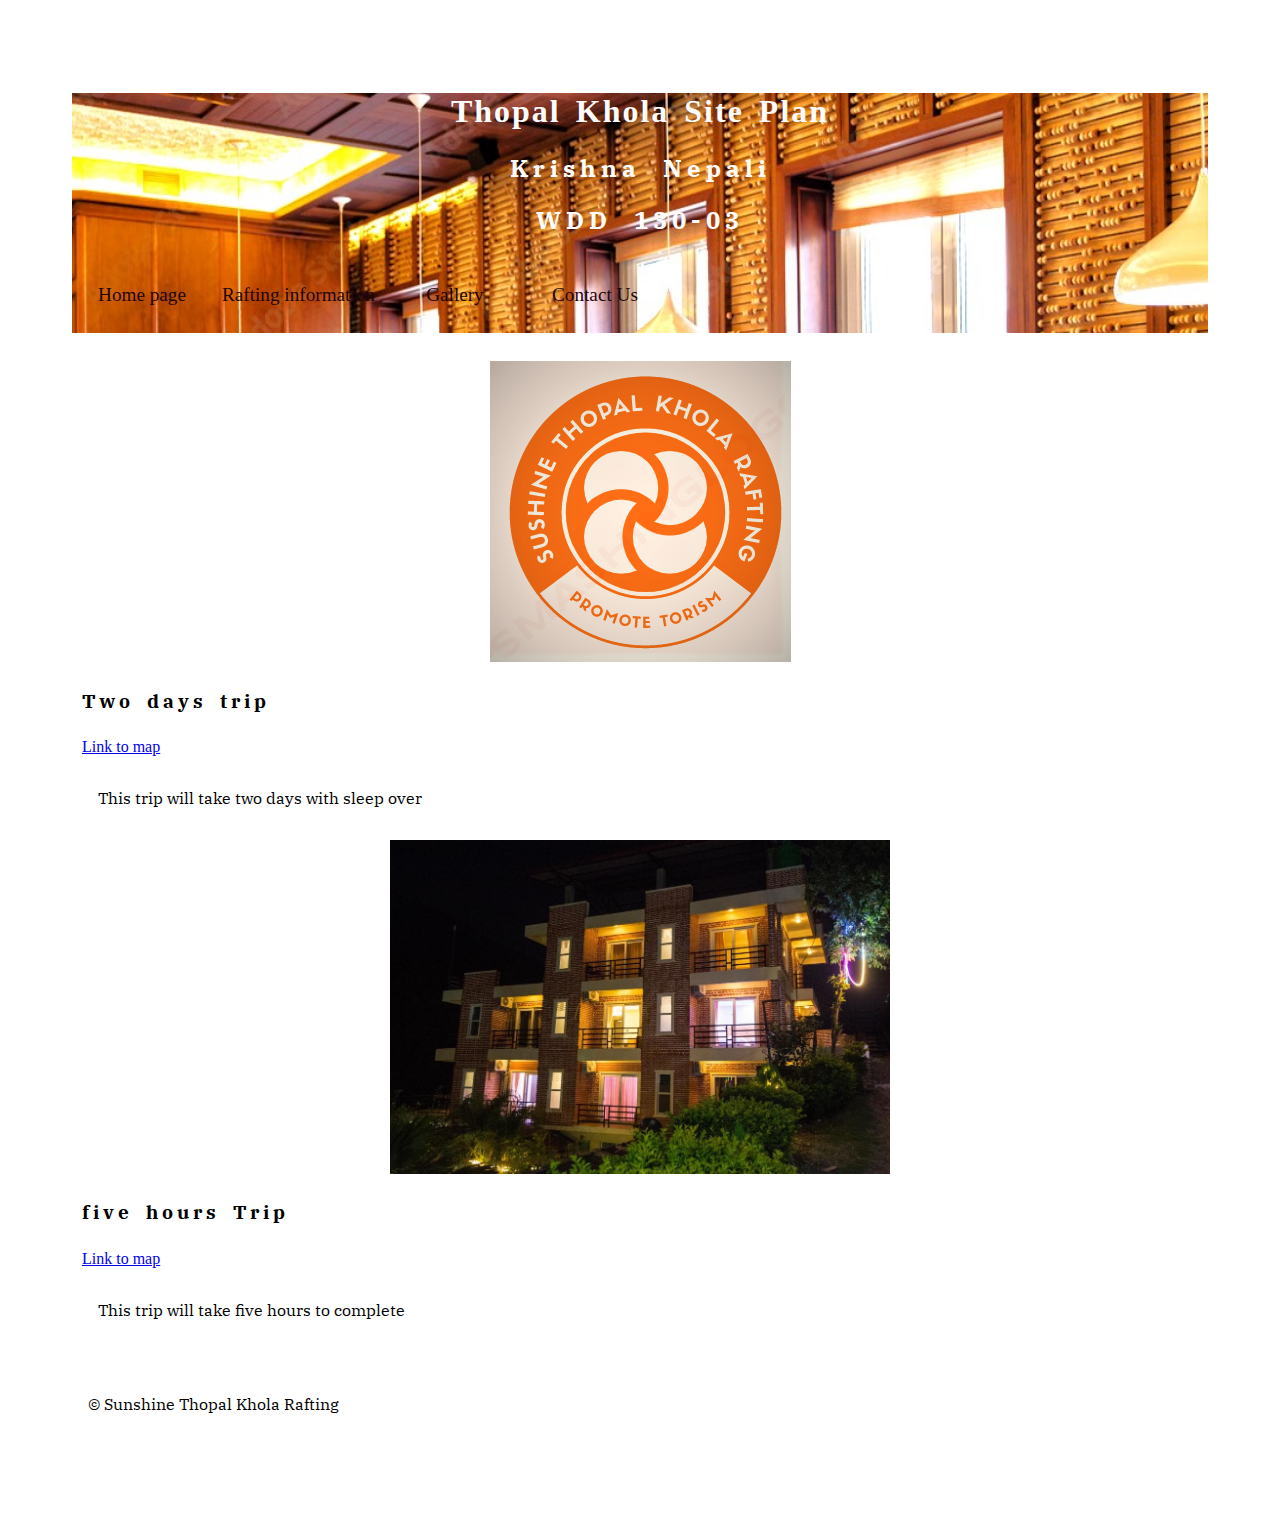
<file: rafting.html>
<!DOCTYPE html>
<html lang="en">

<head>
    <meta charset="utf-8" />
    <title>Site Plan</title>
    <link type="text/css" rel="stylesheet" href="styles/styles.css" />
</head>

<body>
    <header>
        <!--<img src="./images/sunshine_thopalkhola_rafting.png" alt="logo" height="90" width="90">-->
        <!--<div class="banner" style="background-image: url('images/raftingbanner.jpg'); background-size: cover; opacity:1"></div>-->
        <div class="banner" style="background-image: url('images/rafting_house.jpg');background-size:cover; opacity:1">
            <div style="opacity:4">
            <h1>Thopal Khola Site Plan</h1>
            <h2>Krishna Nepali</h2>
            <h2>WDD 130-03</h2>
            <nav style="color:white">
                <a href="index.html"> Home page </a>
                <a href="rafting.html"> Rafting information </a>
                <a href="Gallery.html"> Gallery </a>
                <a href="contacts.html">Contact Us</a>
            </nav>
            </div>
        </div>
    </header>
    <br>
    <div class="grid-container">
        <div class="card">
            <img src="./images/sunshine_thopalkhola_rafting.png" alt="logo">
            <div class="container">
                <h4><b>Two days trip</b></h4>
                <a href="https://mapcarta.com/14910956">Link to map</a>
                <p>This trip will take two days with sleep over</p>
            </div>
        </div>
        <div class="card">
            <img src="./images/benighatRestaurent.jpg" alt="logo">
            <div class="container">
                <h4><b>five hours Trip</b></h4>
                <a href="https://mapcarta.com/14910956">Link to map</a>
                <p>This trip will take five hours to complete</p>

            </div>
        </div>
    </div>
    <footer>
       <p>
        &copy; Sunshine Thopal Khola Rafting <!--This is for copyright symbol-->
       </p>
    </footer>
</body>

</html>
</file>
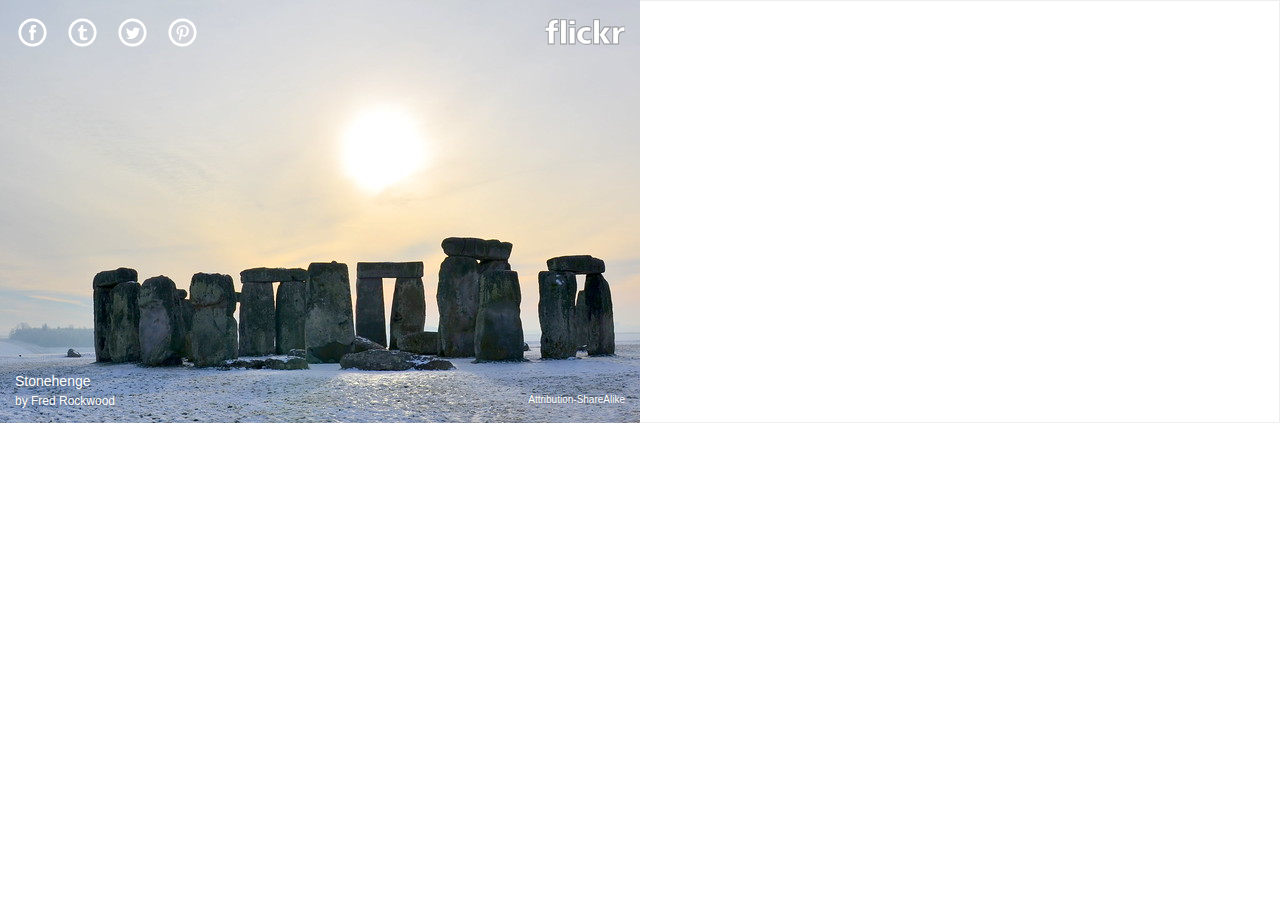
<file: images/Why is Christmas Celebrated on the 25th December_ - WhyChristmas.com_files/saved_resource.html>
<!DOCTYPE html>
<!-- saved from url=(0041)https://www.whychristmas.com/customs/25th -->
<html lang="en-US"><head><meta http-equiv="Content-Type" content="text/html; charset=UTF-8">

	<title>Stonehenge</title>
	<style type="text/css" media="screen">
	body {
  margin: 0;
  background: transparent;
  overflow: hidden;
}
.truncate {
  white-space: nowrap;
  overflow: hidden;
  text-overflow: ellipsis;
  max-width: 100%;
}
.flickr-embed {
  position: relative;
  font-family: "Helvetica Neue", helvetica, arial, sans-serif;
  background: #FFF;
  box-shadow: inset 0px 0px 0px 1px #EEEEEE;
  -webkit-user-select: none;
     -moz-user-select: none;
      -ms-user-select: none;
          user-select: none;
}
.flickr-embed a {
  text-decoration: none;
}
.flickr-embed.is-slideshow .slide {
  display: none;
}
.flickr-embed.is-slideshow .slide[data-is-current-slide] {
  display: block;
  transform: rotate(0);
}
.flickr-embed .flickr-embed-header .avatar {
  width: 30px;
  height: 30px;
  border-radius: 100%;
  overflow: hidden;
  margin-right: 15px;
  float: left;
  margin-top: 8px;
  background-size: cover;
}
.flickr-embed .flickr-embed-header .branding {
  float: right;
  width: 50px;
  margin: 6px 15px 0 15px;
  white-space: normal;
  height: 38px;
}
.flickr-embed .flickr-embed-header .branding svg {
  fill: #989898;
  pointer-events: none;
  height: 38px;
}
.flickr-embed .flickr-embed-header .branding a {
  display: block;
}
.flickr-embed .flickr-embed-header .attribution {
  font-size: 15px;
  margin: 0 0 0 15px;
  line-height: 46px;
}
.flickr-embed .flickr-embed-header .attribution a {
  color: #989898;
}
.flickr-embed .flickr-embed-photo {
  display: -ms-flexbox;
  display: flex;
  -ms-flex-align: center;
      align-items: center;
  -ms-flex-pack: center;
      justify-content: center;
  position: relative;
  background: black;
  height: 100vh;
}
.flickr-embed .flickr-embed-photo > a {
  display: block;
}
.flickr-embed .flickr-embed-photo a {
  color: white;
}
.flickr-embed .flickr-embed-photo img {
  margin-bottom: -3px;
  pointer-events: none;
  max-width: 100%;
  max-height: 100vh;
}
.flickr-embed .flickr-embed-photo video {
  max-width: 100%;
  max-height: 100vh;
}
.flickr-embed .flickr-embed-photo canvas {
  z-index: 1;
  cursor: move;
  top: 0;
  right: 0;
  bottom: 0;
  left: 0;
}
.flickr-embed .flickr-embed-photo .instructions-overlay {
  position: absolute;
  color: white;
  top: 50%;
  margin-top: -25px;
  left: 0;
  right: 0;
  height: 50px;
  width: 100%;
  text-align: center;
  line-height: 1.5em;
}
.flickr-embed .flickr-embed-photo .instructions-overlay p {
  margin-top: 10px;
}
.flickr-embed .flickr-embed-photo .branding,
.flickr-embed .flickr-embed-photo .flickr-embed-photo-footer,
.flickr-embed .flickr-embed-photo .sharing {
  position: absolute;
  opacity: 0;
  transition: opacity 150ms ease-in-out;
  z-index: 2;
}
.flickr-embed .flickr-embed-photo .sharing {
  position: absolute;
  top: 0px;
  left: 0px;
  width: 260px;
  pointer-events: auto;
  z-index: 2;
}
.flickr-embed .flickr-embed-photo .sharing .share-logo {
  width: 35px;
  height: 35px;
  float: left;
  margin-right: 15px;
}
.flickr-embed .flickr-embed-photo .sharing svg {
  pointer-events: none;
  fill: white;
  width: 35px;
  height: 35px;
}
.flickr-embed .flickr-embed-photo .flickr-embed-photo-footer {
  bottom: 15px;
  left: 15px;
  top: 15px;
  right: 15px;
  pointer-events: none;
}
.flickr-embed .flickr-embed-photo .flickr-embed-photo-footer.is-video {
  bottom: 70px;
}
.flickr-embed .flickr-embed-photo .flickr-embed-photo-footer .title-and-attribution,
.flickr-embed .flickr-embed-photo .flickr-embed-photo-footer .license {
  position: absolute;
  bottom: 0px;
}
.flickr-embed .flickr-embed-photo .flickr-embed-photo-footer .title-and-attribution {
  width: 100%;
}
.flickr-embed .flickr-embed-photo .flickr-embed-photo-footer .attribution,
.flickr-embed .flickr-embed-photo .flickr-embed-photo-footer .title {
  text-shadow: 0 1px 2px rgba(0, 0, 0, 0.3);
  color: white;
  font-size: 14px;
  left: 0;
}
.flickr-embed .flickr-embed-photo .flickr-embed-photo-footer .attribution a,
.flickr-embed .flickr-embed-photo .flickr-embed-photo-footer .title a {
  pointer-events: initial;
}
.flickr-embed .flickr-embed-photo .flickr-embed-photo-footer .title {
  width: 50%;
}
.flickr-embed .flickr-embed-photo .flickr-embed-photo-footer .attribution {
  font-size: 12px;
  margin-top: 5px;
}
.flickr-embed .flickr-embed-photo .flickr-embed-photo-footer .license {
  right: 0;
  text-shadow: 0 1px 2px rgba(0, 0, 0, 0.3);
  color: white;
  font-size: 10px;
  pointer-events: none;
  display: inline-block;
  line-height: 1.6em;
}
.flickr-embed .flickr-embed-photo .flickr-embed-photo-footer.is-narrow .title-and-attribution {
  bottom: 20px;
}
.flickr-embed .flickr-embed-photo .flickr-embed-photo-footer.is-narrow .license {
  left: 0;
}
.flickr-embed .flickr-embed-photo .flickr-embed-photo-footer .curation-header {
  position: absolute;
  top: 0;
  left: 0;
  z-index: 2;
  border-bottom: none;
  transition: opacity 150ms ease-in-out;
  padding: 0 110px 0 0;
  height: initial;
  pointer-events: initial;
}
.flickr-embed .flickr-embed-photo .flickr-embed-photo-footer .curation-header h1 {
  color: white;
}
.flickr-embed .flickr-embed-photo .flickr-embed-photo-footer .curation-header h1 .curation-title,
.flickr-embed .flickr-embed-photo .flickr-embed-photo-footer .curation-header h1 .owner-attribution,
.flickr-embed .flickr-embed-photo .flickr-embed-photo-footer .curation-header h1 .owner-attribution a {
  text-shadow: 0 1px 2px rgba(0, 0, 0, 0.3);
  color: white;
}
.flickr-embed .flickr-embed-photo .branding {
  top: 5px;
  right: 15px;
  width: 80px;
}
.flickr-embed .flickr-embed-photo .branding svg {
  fill: white;
  stroke: black;
  stroke-width: 1;
  stroke-opacity: 0.3;
}
.flickr-embed .flickr-embed-photo:hover .flickr-embed-photo-footer,
.flickr-embed .flickr-embed-photo:hover .branding,
.flickr-embed .flickr-embed-photo:hover .sharing,
.flickr-embed .flickr-embed-photo:hover .navigation {
  opacity: 1;
}
.flickr-embed .flickr-embed-photo .navigation {
  position: absolute;
  display: block;
  width: 40px;
  height: 80px;
  margin-top: -40px;
  background: rgba(0, 0, 0, 0.5);
  top: 50%;
  border-radius: 5px;
  opacity: 0;
  transition: opacity 150ms ease-in-out;
  z-index: 2;
}
.flickr-embed .flickr-embed-photo .navigation::before {
  content: "";
  position: absolute;
  width: 16px;
  height: 16px;
  top: 29px;
  transform: rotate(45deg);
}
.flickr-embed .flickr-embed-photo .navigation.previous {
  left: 15px;
}
.flickr-embed .flickr-embed-photo .navigation.previous::before {
  left: 14px;
  border-left: 4px solid white;
  border-bottom: 4px solid white;
}
.flickr-embed .flickr-embed-photo .navigation.next {
  right: 15px;
}
.flickr-embed .flickr-embed-photo .navigation.next::before {
  left: 5px;
  border-top: 4px solid white;
  border-right: 4px solid white;
}
.flickr-embed .flickr-embed-photo .navigation[disabled="disabled"]::before {
  border-color: #444;
}
.flickr-embed .flickr-embed-photo .navigation:not([disabled="disabled"]):hover,
.flickr-embed .flickr-embed-photo .navigation:active {
  cursor: pointer;
  background: rgba(0, 0, 0, 0.7);
  opacity: 1;
}
.flickr-embed .flickr-embed-photo:hover {
  cursor: pointer;
}
.flickr-embed .flickr-embed-footer {
  padding: 15px;
}
.flickr-embed .flickr-embed-footer a {
  color: #212124;
}
.flickr-embed .flickr-embed-footer h1 {
  font-size: 16px;
  font-weight: 600;
  margin: 0;
}
.flickr-embed .flickr-embed-footer.has-description h1 {
  margin: 0 0 15px 0;
}
.flickr-embed .flickr-embed-footer.is-truncated {
  padding-bottom: 5px;
}
.flickr-embed .flickr-embed-footer .description,
.flickr-embed .flickr-embed-footer .description-full {
  font-size: 14px;
  line-height: 20px;
  position: static;
}
.flickr-embed .flickr-embed-footer .description-full {
  display: none;
}
.flickr-embed .flickr-embed-footer .truncated-dots {
  display: block;
  width: 100%;
  height: 15px;
  padding: 10px 0 0 0;
}
.flickr-embed .flickr-embed-footer .truncated-dots:hover {
  cursor: pointer;
}
.flickr-embed .flickr-embed-footer .truncated-dots .dots,
.flickr-embed .flickr-embed-footer .truncated-dots .dots::before,
.flickr-embed .flickr-embed-footer .truncated-dots .dots::after {
  pointer-events: none;
  width: 5px;
  height: 5px;
  background: #ADADAD;
  border-radius: 50%;
  margin: 0 auto;
  content: "";
  display: block;
  position: relative;
}
.flickr-embed .flickr-embed-footer .truncated-dots .dots::before {
  left: -8px;
}
.flickr-embed .flickr-embed-footer .truncated-dots .dots::after {
  left: 8px;
  top: -5px;
}
.flickr-embed .curation-header {
  box-sizing: border-box;
  border-bottom: 1px solid #e1e1e1;
  padding: 16px;
  display: -ms-flexbox;
  display: flex;
  -ms-flex-align: center;
      align-items: center;
  width: 100%;
}
.flickr-embed .curation-header h1 {
  min-width: 0;
  font-size: 14px;
  line-height: 14px;
  margin: 0;
  display: -ms-flexbox;
  display: flex;
}
.flickr-embed .curation-header h1 .curation-label,
.flickr-embed .curation-header h1 .separator {
  font-weight: 400;
  -ms-flex: 1 0 auto;
      flex: 1 0 auto;
}
.flickr-embed .curation-header h1 .separator {
  margin: 0 3px;
}
.flickr-embed .curation-header h1 .curation-title {
  font-weight: 600;
  color: #212124;
  -ms-flex: 1 1 auto;
      flex: 1 1 auto;
  overflow: hidden;
  text-overflow: ellipsis;
  white-space: nowrap;
  min-width: 40px;
}
.flickr-embed .curation-header h1 .owner-attribution {
  color: #989898;
  font-weight: 400;
  margin-left: 4px;
  -ms-flex: 1 1 auto;
      flex: 1 1 auto;
  display: -ms-flexbox;
  display: flex;
  min-width: 60px;
}
.flickr-embed .curation-header h1 .owner-attribution a {
  font-weight: 600;
  color: #212124;
  margin-left: 3px;
  overflow: hidden;
  text-overflow: ellipsis;
  white-space: nowrap;
}
.flickr-embed[data-initial-fade] .navigation,
.flickr-embed[data-initial-fade] .branding,
.flickr-embed[data-initial-fade] .sharing,
.flickr-embed[data-initial-fade] .flickr-embed-photo-footer {
  opacity: 1;
}

	</style>
	<script type="text/javascript">
		var views = {};

		function addview(url) {
			parent.postMessage({
				name: 'loaded',
				data: photoIds[slideshowCurrentPositionIndex]
			}, '*');

			if (views[url]) {
				return;
			}

			views[url] = true;

			var xhr = new XMLHttpRequest();
			xhr.open('POST', 'https://embedr.flickr.com' + url, true);
			xhr.setRequestHeader('X-Embedr-Referrer', document.referrer);
			xhr.send();
		}
	</script>

</head>
<body>

	<div class="flickr-embed" data-flickr-embed="true">


	<div class="flickr-embed-photo " style="width: 640px; height: 423px; background-color: ;">


				<a data-rapid="photo" data-slideshow-position="" target="_blank" href="https://www.flickr.com/photos/freeloosedirt/5294713338" class="slide" title="Stonehenge">
					<img src="./5294713338_142d29eb27_z.jpg" width="640" height="423" alt="Stonehenge" onload="addview(this.getAttribute(&#39;data-path&#39;))" data-path="/photos/5294713338/addview" style="width: 640px; height: 423px;">
				</a>
			<div data-slideshow-position="" class="flickr-embed-photo-footer slide  ">
			
						<div class="sharing">
							<div data-url="https://www.facebook.com/dialog/share?app_id=137206539707334&amp;display=popup&amp;redirect_uri=https%3A%2F%2Fwww.flickr.com%2Fwindow_close.html&amp;href=https%3A%2F%2Fwww.flickr.com%2Fphotos%2Ffreeloosedirt%2F5294713338" class="share-logo facebook-logo">
								<svg version="1.1" xmlns="http://www.w3.org/2000/svg" xmlns:xlink="http://www.w3.org/1999/xlink" x="0px" y="0px" width="512px" height="512px" viewBox="0 0 512 512" enable-background="new 0 0 512 512" xml:space="preserve">
								
								<path id="facebook-circle-outline-icon" d="M256.417,90c44.34,0,86.026,17.267,117.38,48.62c31.354,31.354,48.62,73.04,48.62,117.38
								
									c0,44.34-17.267,86.026-48.62,117.38c-31.354,31.353-73.04,48.62-117.38,48.62s-86.026-17.268-117.38-48.62
								
									c-31.354-31.354-48.62-73.04-48.62-117.38c0-44.34,17.267-86.026,48.62-117.38C170.391,107.267,212.077,90,256.417,90 M256.417,50
								
									c-113.771,0-206,92.229-206,206s92.229,206,206,206s206-92.229,206-206S370.188,50,256.417,50L256.417,50z M228.111,218.133h-23.517
								
									v38.386h23.517v112.764h45.22V256.04h31.551l3.358-37.907h-34.909c0,0,0-14.155,0-21.593c0-8.938,1.801-12.477,10.438-12.477
								
									c6.957,0,24.471,0,24.471,0v-39.347c0,0-25.797,0-31.309,0c-33.649,0-48.82,14.814-48.82,43.186
								
									C228.111,212.614,228.111,218.133,228.111,218.133z"></path>
								
								</svg>	</div>
							<div data-url="https://www.tumblr.com/widgets/share/tool?caption=%3Cstrong%3EStonehenge%20%3Ca%20href%3D%22https%3A%2F%2Fwww.flickr.com%2Fphotos%2Ffreeloosedirt%22%3Eby%20Fred%20Rockwood%3C%2Fa%3E%3C%2Fstrong%3E&amp;tags=flickr&amp;&amp;url=https%3A%2F%2Fwww.flickr.com%2Fphotos%2Ffreeloosedirt%2F5294713338" class="share-logo tumblr-logo">
								<svg version="1.1" xmlns="http://www.w3.org/2000/svg" xmlns:xlink="http://www.w3.org/1999/xlink" x="0px" y="0px" width="512px" height="512px" viewBox="0 0 512 512" enable-background="new 0 0 512 512" xml:space="preserve">
								
								<path id="tumblr-circle-outline-icon" d="M256.417,90c44.34,0,86.026,17.267,117.38,48.62c31.354,31.354,48.62,73.04,48.62,117.38
								
									c0,44.34-17.267,86.026-48.62,117.38c-31.354,31.353-73.04,48.62-117.38,48.62s-86.026-17.268-117.38-48.62
								
									c-31.354-31.354-48.62-73.04-48.62-117.38c0-44.34,17.267-86.026,48.62-117.38C170.391,107.267,212.077,90,256.417,90 M256.417,50
								
									c-113.771,0-206,92.229-206,206s92.229,206,206,206s206-92.229,206-206S370.188,50,256.417,50L256.417,50z M235.171,147.038
								
									c-1.414,11.436-3.995,20.847-7.742,28.249c-3.745,7.406-8.714,13.742-14.91,19.023c-6.193,5.278-13.63,9.335-22.318,12.163v31.618
								
									h24.303v77.772c0,10.135,1.059,17.866,3.187,23.2c2.121,5.337,5.938,10.376,11.441,15.115c5.497,4.739,12.145,8.386,19.941,10.946
								
									c7.79,2.556,16.752,3.837,26.89,3.837c8.931,0,17.241-0.896,24.925-2.687c7.68-1.796,16.265-4.918,25.746-9.381v-34.899
								
									c-11.119,7.306-22.296,10.96-33.525,10.96c-6.322,0-11.939-1.47-16.844-4.42c-3.705-2.174-6.242-5.093-7.605-8.746
								
									c-1.364-3.652-2.042-11.914-2.042-24.778v-56.92h52.698v-34.839h-52.698v-56.214H235.171z"></path>
								
								</svg>	</div>
							<div data-url="https://twitter.com/intent/tweet?text=Stonehenge%20%23flickr&amp;url=https%3A%2F%2Fwww.flickr.com%2Fphotos%2Ffreeloosedirt%2F5294713338" class="share-logo twitter-logo">
								<svg version="1.1" xmlns="http://www.w3.org/2000/svg" xmlns:xlink="http://www.w3.org/1999/xlink" x="0px" y="0px" width="512px" height="512px" viewBox="0 0 512 512" enable-background="new 0 0 512 512" xml:space="preserve">
								
								<path id="twitter-5-icon" d="M256,90c91.742,0,166,74.244,166,166c0,91.741-74.245,166-166,166c-91.743,0-166-74.245-166-166
								
									C90,164.259,164.244,90,256,90 M256,50C142.229,50,50,142.229,50,256s92.229,206,206,206s206-92.229,206-206S369.771,50,256,50
								
									L256,50z M368.797,201.997c-7.712,3.42-15.999,5.732-24.697,6.771c8.876-5.322,15.696-13.748,18.906-23.79
								
									c-8.311,4.928-17.512,8.506-27.307,10.435c-7.843-8.357-19.02-13.579-31.387-13.579c-27.756,0-48.16,25.902-41.889,52.8
								
									c-35.736-1.793-67.423-18.913-88.63-44.928c-11.265,19.323-5.844,44.61,13.308,57.409c-7.049-0.223-13.682-2.158-19.478-5.379
								
									c-0.466,19.922,13.811,38.552,34.489,42.708c-6.052,1.646-12.681,2.023-19.419,0.735c5.472,17.084,21.354,29.516,40.17,29.862
								
									c-18.079,14.169-40.849,20.495-63.661,17.807c19.028,12.2,41.632,19.32,65.915,19.32c79.834,0,124.939-67.433,122.222-127.911
								
									C355.741,218.194,363.031,210.62,368.797,201.997z"></path>
								
								</svg>	</div>
						
							<div data-url="https://pinterest.com/pin/create/bookmarklet/?media=https%3A%2F%2Flive.staticflickr.com%2F5125%2F5294713338_142d29eb27_z.jpg&amp;url=https%3A%2F%2Fwww.whychristmas.com%2Fcustoms%2F25th&amp;description=Stonehenge - Fred Rockwood" class="share-logo pinterest-logo">
								<svg version="1.1" xmlns="http://www.w3.org/2000/svg" xmlns:xlink="http://www.w3.org/1999/xlink" x="0px" y="0px" width="512px" height="512px" viewBox="0 0 512 512" enable-background="new 0 0 512 512" xml:space="preserve">
								
								<path id="pinterest-circle-outline-icon" d="M256.417,90c44.34,0,86.026,17.267,117.38,48.62
								
									c31.354,31.354,48.62,73.04,48.62,117.38c0,44.34-17.267,86.026-48.62,117.38c-31.354,31.353-73.04,48.62-117.38,48.62
								
									s-86.026-17.268-117.38-48.62c-31.354-31.354-48.62-73.04-48.62-117.38c0-44.34,17.267-86.026,48.62-117.38
								
									C170.391,107.267,212.077,90,256.417,90 M256.417,50c-113.771,0-206,92.229-206,206s92.229,206,206,206s206-92.229,206-206
								
									S370.188,50,256.417,50L256.417,50z M264.891,149.198c-63.75,0-95.895,45.708-95.895,83.822c0,23.078,8.737,43.609,27.477,51.262
								
									c3.073,1.256,5.827,0.044,6.717-3.358c0.621-2.355,2.088-8.297,2.741-10.769c0.899-3.366,0.552-4.546-1.929-7.479
								
									c-5.403-6.374-8.856-14.626-8.856-26.313c0-33.911,25.37-64.266,66.063-64.266c36.031,0,55.829,22.018,55.829,51.421
								
									c0,38.688-17.122,71.343-42.54,71.343c-14.038,0-24.545-11.609-21.178-25.848c4.034-16.999,11.848-35.343,11.848-47.613
								
									c0-10.983-5.897-20.144-18.098-20.144c-14.351,0-25.878,14.845-25.878,34.73c0,12.665,4.28,21.233,4.28,21.233
								
									s-14.685,62.22-17.258,73.116c-5.128,21.701-0.773,48.305-0.402,50.99c0.215,1.592,2.261,1.971,3.187,0.769
								
									c1.324-1.728,18.416-22.828,24.225-43.91c1.646-5.97,9.44-36.884,9.44-36.884c4.661,8.893,18.287,16.727,32.774,16.727
								
									c43.136,0,72.4-39.324,72.4-91.96C349.839,186.265,316.127,149.198,264.891,149.198z"></path>
								
								</svg>	</div>
						
						</div>
			
				<div class="license">Attribution-ShareAlike</div>
			
				<div class="title-and-attribution">
			
							<div class="title truncate">
								<a data-rapid="owner" target="_blank" href="https://www.flickr.com/photos/freeloosedirt/5294713338">Stonehenge</a>
							</div>
			
						<div class="attribution truncate">
							<a data-rapid="owner" class="" href="https://www.flickr.com/photos/freeloosedirt" target="_blank">
								by Fred Rockwood
							</a>
						</div>
			
				</div>
			
			
			</div>

				<div class="branding"><a data-rapid="flickr" target="_blank" href="https://www.flickr.com/"><svg xmlns="http://www.w3.org/2000/svg" viewBox="0 0 72 50"><path d="M3 23.64H0V20h3.1v-.98c0-4.48 2.1-6.04 6.27-6.04 1.13 0 2 .17 2.66.3l-.32 3.57c-.4-.14-.8-.23-1.6-.23-1.3 0-1.8.93-1.8 2.4V20H12v3.64H8.2v11.38H3V23.64zm11-10.32h5.2v21.7H14v-21.7zm7.8.35h5.22v3.82h-5.2zm0 6.3h5.22V35h-5.2zm19.34 4.3c-.96-.6-1.9-.85-3.15-.85-2.3 0-4 1.56-4 4.17 0 2.3 2 3.9 4.2 3.9 1.2 0 2.35-.3 3.22-.7l.12 3.9c-1.3.4-2.87.6-4.27.6-4.97 0-8.76-2.9-8.76-7.88 0-5 3.8-7.9 8.8-7.9 1.56 0 2.95.24 4.13.82l-.37 3.8zM43.8 13.3H49v12.96h.06l4.34-6.33h5.7l-5.24 6.9L59.53 35h-6.3l-4.17-7.47H49V35h-5.2V13.3zm27.95 10.8c-.58-.16-1.16-.16-1.77-.16-2.43 0-3.8 1.76-3.8 4.72v6.36H61V19.95h4.75v2.78h.06c.9-1.92 2.2-3.13 4.5-3.13.6 0 1.28.1 1.8.17l-.25 4.34z"></path></svg></a></div>


	</div>


</div>

	<script>


			var slideshowCurrentPositionIndex = 0,
				isSlideshow = false;


		var photoSizes = [[{"label":"Square","width":75,"height":75,"source":"https:\/\/live.staticflickr.com\/5125\/5294713338_142d29eb27_s.jpg","url":"https:\/\/www.flickr.com\/photos\/freeloosedirt\/5294713338\/sizes\/sq\/","media":"photo","key":"sq"},{"label":"Large Square","width":150,"height":150,"source":"https:\/\/live.staticflickr.com\/5125\/5294713338_142d29eb27_q.jpg","url":"https:\/\/www.flickr.com\/photos\/freeloosedirt\/5294713338\/sizes\/q\/","media":"photo","key":"q"},{"label":"Thumbnail","width":100,"height":66,"source":"https:\/\/live.staticflickr.com\/5125\/5294713338_142d29eb27_t.jpg","url":"https:\/\/www.flickr.com\/photos\/freeloosedirt\/5294713338\/sizes\/t\/","media":"photo","key":"t"},{"label":"Small","width":240,"height":159,"source":"https:\/\/live.staticflickr.com\/5125\/5294713338_142d29eb27_m.jpg","url":"https:\/\/www.flickr.com\/photos\/freeloosedirt\/5294713338\/sizes\/s\/","media":"photo","key":"s"},{"label":"Small 320","width":320,"height":211,"source":"https:\/\/live.staticflickr.com\/5125\/5294713338_142d29eb27_n.jpg","url":"https:\/\/www.flickr.com\/photos\/freeloosedirt\/5294713338\/sizes\/n\/","media":"photo","key":"n"},{"label":"Small 400","width":400,"height":264,"source":"https:\/\/live.staticflickr.com\/5125\/5294713338_142d29eb27_w.jpg","url":"https:\/\/www.flickr.com\/photos\/freeloosedirt\/5294713338\/sizes\/w\/","media":"photo","key":"w"},{"label":"Medium","width":500,"height":330,"source":"https:\/\/live.staticflickr.com\/5125\/5294713338_142d29eb27.jpg","url":"https:\/\/www.flickr.com\/photos\/freeloosedirt\/5294713338\/sizes\/m\/","media":"photo","key":"m"},{"label":"Medium 640","width":640,"height":423,"source":"https:\/\/live.staticflickr.com\/5125\/5294713338_142d29eb27_z.jpg","url":"https:\/\/www.flickr.com\/photos\/freeloosedirt\/5294713338\/sizes\/z\/","media":"photo","key":"z"},{"label":"Medium 800","width":800,"height":529,"source":"https:\/\/live.staticflickr.com\/5125\/5294713338_142d29eb27_c.jpg","url":"https:\/\/www.flickr.com\/photos\/freeloosedirt\/5294713338\/sizes\/c\/","media":"photo","key":"c"},{"label":"Large","width":1024,"height":677,"source":"https:\/\/live.staticflickr.com\/5125\/5294713338_142d29eb27_b.jpg","url":"https:\/\/www.flickr.com\/photos\/freeloosedirt\/5294713338\/sizes\/l\/","media":"photo","key":"l"},{"label":"Large 1600","width":1600,"height":1057,"source":"https:\/\/live.staticflickr.com\/5125\/5294713338_417002f65c_h.jpg","url":"https:\/\/www.flickr.com\/photos\/freeloosedirt\/5294713338\/sizes\/h\/","media":"photo","key":"h"},{"label":"Large 2048","width":2048,"height":1353,"source":"https:\/\/live.staticflickr.com\/5125\/5294713338_0ecfcb8b9c_k.jpg","url":"https:\/\/www.flickr.com\/photos\/freeloosedirt\/5294713338\/sizes\/k\/","media":"photo","key":"k"},{"label":"Original","width":3447,"height":2278,"source":"https:\/\/live.staticflickr.com\/5125\/5294713338_1404e0e70c_o.jpg","url":"https:\/\/www.flickr.com\/photos\/freeloosedirt\/5294713338\/sizes\/o\/","media":"photo","key":"o"}]];
		var photoIds = ["5294713338"];

		!function(){var e=[].slice.call(document.getElementsByClassName("truncated-dots")),t=function(e,t,n){var i;return function(){var a=this,r=arguments,o=function(){i=null,n||e.apply(a,r)},s=n&&!i;clearTimeout(i),i=setTimeout(o,t),s&&e.apply(a,r)}};e.length>0&&e.forEach(function(e){e.addEventListener("click",function(e){var t=e.target.parentNode.getElementsByClassName("description")[0],n=e.target.parentNode.getElementsByClassName("description-full")[0];"block"===n.style.display?(n.style.display="none",t.style.display="block"):(t.style.display="none",n.style.display="block"),parent.postMessage({name:"update:height",height:document.body.clientHeight+"px"},"*")})}),window.document.querySelector(".sharing")&&window.document.querySelector(".flickr-embed-photo").addEventListener("click",function(e){var t,n,i,a={},r="";if(e.target.classList.contains("share-logo")){e.preventDefault(),t=e.target.getAttribute("data-url"),n="nativeShare"+(new Date).getTime(),a.width=640,a.height=480,a.top=(window.screen.height-a.height)/2,a.left=(window.screen.width-a.width)/2;for(i in a)Object.prototype.hasOwnProperty.call(a,i)&&(r+=i+"="+a[i]+",");r=r.slice(0,-1),window.open(t,n,r)}}),window.addEventListener("resize",t(function(){isSlideshow||parent.postMessage({name:"update:resize",size:{width:document.body.clientWidth+"px",height:document.body.clientHeight+"px",sizes:photoSizes[slideshowCurrentPositionIndex]}},"*")},150)),window.addEventListener("click",function(e){var t;e.target&&"A"===e.target.nodeName?t={text:e.target.getAttribute("data-rapid"),href:e.target.href||e.target.parentElement.href}:"truncated-dots"===e.target.className&&(t={text:"expand",href:""}),t&&parent.postMessage({name:"beacon:click",text:t.text,href:t.href},"*")}),setTimeout(function(){document.querySelector(".flickr-embed").removeAttribute("data-initial-fade")},3e3)}();
		!function(){var e,t=[].slice.call(document.getElementsByClassName("slide-video"));t.length>0&&t.forEach(function(t){var a=t.getElementsByTagName("video")[0];a.addEventListener("play",function(e){e.target.parentElement.setAttribute("data-is-playing","")}),a.addEventListener("pause",function(e){e.target.parentElement.removeAttribute("data-is-playing")}),playerjs&&(e=playerjs.HTML5Adapter(a),e.ready())})}();


	</script>


</body></html>
</file>
<file: styles/styles.css>
/* if you are using any Google fonts change the font names below to your fonts. 
Any spaces in your font name should be replaced with a +. 
Fonts are separated by a & */
@import url('https://fonts.googleapis.com/css2?family=IBM+Plex+Serif:ital,wght@1,300&family=Rock+Salt&display=swap');

:root {
  /* change the values below to your colors from your palette */
  --primary-color: darkred;
  --secondary-color: red;
  --accent1-color: #7a061a;
  --accent2-color: #4895ef;

  /* change the values below to your chosen font(s) */
  --heading-font: "Ibm Plex Serif";
  --paragraph-font: IBM Plex Serif, Helvetica, sans-serif; /*this is making sure one of the font is backup

  /* these colors below should be chosen from among your palette colors above */
 /* --headline-color-on-white:rgba(254, 254, 255, 0);  /* headlines on a white background */ 
  --headline-color-on-color: rgb(252, 252, 253); /* headlines on a colored background */ 
 /* --paragraph-color-on-white: black; /* paragraph text on a white background */ 
  --paragraph-color-on-color: black; /* paragraph text on a colored background */ 
  --paragraph-background-color: blue;
  --nav-link-color: #1d050b ;
  --nav-background-color: #7209b7;
  --nav-hover-link-color: rgb(252, 4, 252);
  --nav-hover-background-color: #4895ef;
}


/*  Look around below...but DON'T CHANGE ANYTHING! */

body {
  max-width: 1600px;
  margin: top;
  padding: 4em;
  font-size: 16px;
}
.banner {
    background-image: url('images/raftingbanner.jpg'); 
    background-size: cover; 
    opacity: 0.6;
}

img {
  display: block;
  margin:0 auto;
  max-width:500px;
}
h1,h6 {
   font-family: var(--heading-font);
   color: var(--headline-color-on-white);
   letter-spacing:8px;
   word-spacing:5px;
}
h3{
  font-family: var(--heading-font);
  color: var(--headline-color-on-red);
  letter-spacing:8px;
  word-spacing:5px;
}
h2{
    font-family: var(--heading-font);
    color: var(--headline-color-on-white);
    letter-spacing:5px;
    word-spacing:11px;
    text-align:center;
}
h4{
   font-family: var(--heading-font);
   color: var(--headline-color-on-white);
   letter-spacing:4px;
   word-spacing:5px;
   font-size:larger;
}
h5{
   font-family: var(--heading-font);
   color: var(--headline-color-on-red);
}
h1{font-family: var(--heading-font-18);
    color: var(--headline-color-on-red);
    letter-spacing:2px;
    word-spacing:5px
    white-space=10 
}
hr {
  height: 3px;
  margin: 35px 0;
  background: var(--accent1-color);
}
header {
  text-align: center;
  color: var(--headline-color-on-color);
}
header > h1, header > h2 {
  color: var(--headline-color-on-color);
}
p {
  font-family: var(--paragraph-font);
  color: var(--paragraph-color-on-white);
  padding: 1em
}

nav {
  line-height: 3em;
  text-align: center;
  font-size: 1.2em;
}
nav  {
  list-style-type: none;
  display: flex;
}
nav a {
  padding:1em;
  min-width: 120px;
  text-decoration: none;
  padding: 10px;
}
nav a:link, nav a:visited {
  color: var(--nav-link-color);
}
nav a:hover {
  color: var(--nav-hover-link-color);
  /*background-color: var(--nav-hover-background-color);*/
}
.grid-container{
    display:grid;
     padding:10px;

}
</file>
